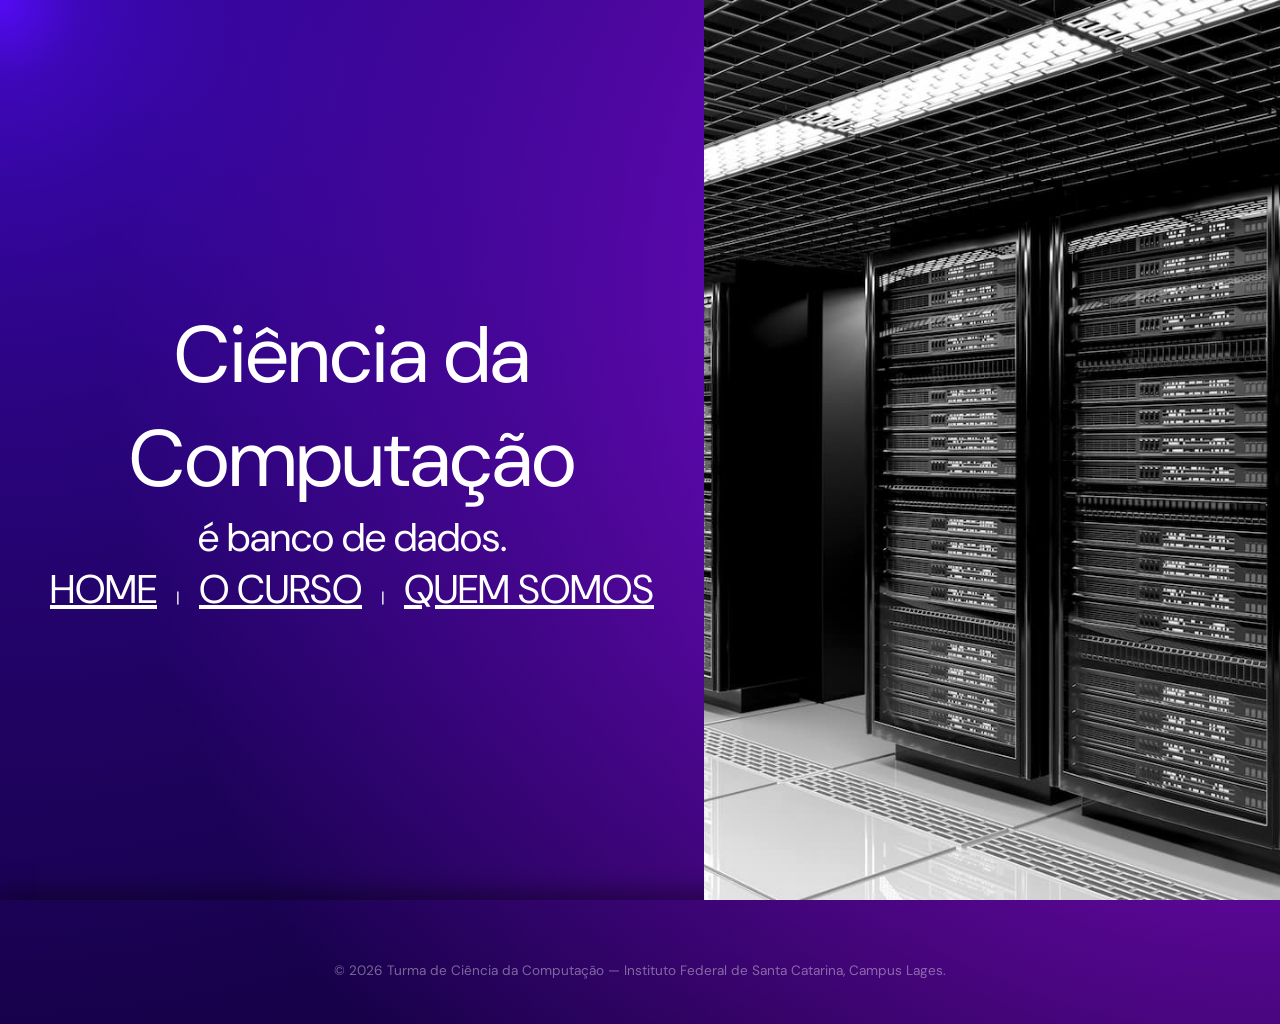
<file: index.html>
<!DOCTYPE html>
<html lang="en">
<head>
    <meta charset="UTF-8">
    <meta name="viewport" content="width=device-width, initial-scale=1.0">
    <link rel="stylesheet" href="css/styles.css">
    <title>Ciência da Computação</title>

    <script>
        const nomeImagemCC = [
            {text: "é programação.", image:"img/programacao.jpg"},
            {text: "é matemática.", image:"img/matematica.jpg"},
            {text: "é design.", image: "img/design.jpg"},
            {text: "é sistemas operacionais.", image: "img/sistemaoperacional.jpg"},
            {text: "é Internet das Coisas.", image: "img/iot.jpg"},
            {text: "é inteligência artificial.", image: "img/ia.jpg"},
            {text: "é banco de dados.", image: "img/bancodedados.jpg"}
        ];

        let i = 0;

        setInterval (() => {
            i = (i + 1) % nomeImagemCC.length;
            document.getElementById("cc-texto-variavel").innerText = nomeImagemCC[i].text;
            document.getElementById("cc-imagem-variavel").src = nomeImagemCC[i].image;
        }, 1500)
    </script>
</head>
<body> 
    <div class="container-landing">
    <div class="text-landing">
        <h1>Ciência da Computação</h1>
        <p id="cc-texto-variavel">é banco de dados.</p>
        <nav>
            <a href="index.html">HOME</a> |
            <a href="curso.html">O CURSO</a> |
            <a href="quem-somos.html">QUEM SOMOS</a>
        </nav>
    </div>
    <img id="cc-imagem-variavel" src="img/bancodedados.jpg" class="landing-page-image">
    </div>
    <footer class="footer-landing">
    <p>© 2026 Turma de Ciência da Computação — Instituto Federal de Santa Catarina, Campus Lages.</p>
    </footer>   
</body>
</html>
</file>
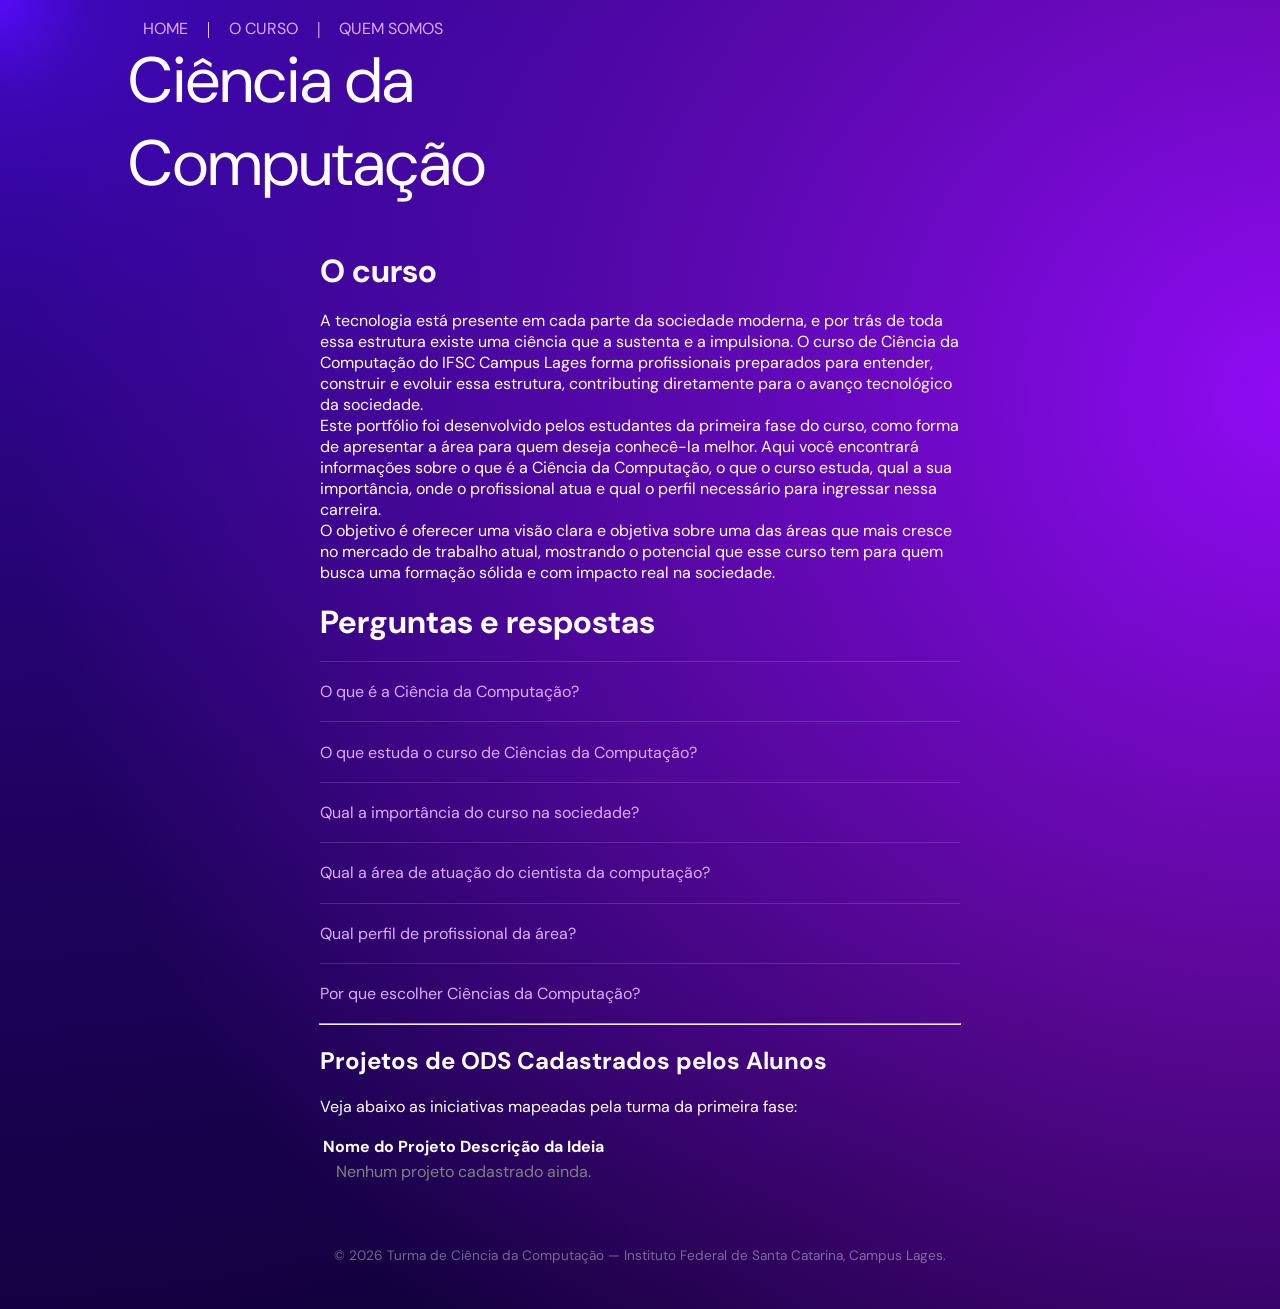
<file: curso.html>
<!DOCTYPE html>
<html lang="pt-BR">
<head>
    <meta charset="UTF-8">
    <meta name="viewport" content="width=device-width, initial-scale=1.0">
    <link rel="stylesheet" href="css/styles.css">
    <title>O curso</title>
</head>
<body>
<header>
    <nav>
        <a href="index.html">HOME</a> |
        <a href="curso.html">O CURSO</a> |
        <a href="quem-somos.html">QUEM SOMOS</a>
    </nav>
    <h1>Ciência da Computação</h1>
</header>

<h1>O curso</h1>
<p>A tecnologia está presente em cada parte da sociedade moderna, e por trás de toda essa estrutura existe uma ciência que a sustenta e a impulsiona. O curso de Ciência da Computação do IFSC Campus Lages forma profissionais preparados para entender, construir e evoluir essa estrutura, contributing diretamente para o avanço tecnológico da sociedade.</p>
<p>Este portfólio foi desenvolvido pelos estudantes da primeira fase do curso, como forma de apresentar a área para quem deseja conhecê-la melhor. Aqui você encontrará informações sobre o que é a Ciência da Computação, o que o curso estuda, qual a sua importância, onde o profissional atua e qual o perfil necessário para ingressar nessa carreira.</p>
<p>O objetivo é oferecer uma visão clara e objetiva sobre uma das áreas que mais cresce no mercado de trabalho atual, mostrando o potencial que esse curso tem para quem busca uma formação sólida e com impacto real na sociedade.</p>

<h1>Perguntas e respostas</h1>

<details>
    <summary>O que é a Ciência da Computação?</summary>
    <section id="o-que-e">
        <p>A Ciência da Computação é a área do conhecimento que se dedica ao estudo sistemático dos processos algorítmicos que descrevem e transformam a informação. Ela não se limita ao hardware ou ao software isoladamente, unindo rigor científico à engenharia. É a ciência da automação do pensamento lógico e do processamento eficiente de dados em larga escala.</p>
        <p>Diferente de cursos técnicos, ela busca entender o "porquê" do funcionamento das tecnologias, garantindo que o profissional domine conceitos imutáveis para criar novas soluções e se adaptar a qualquer mudança. Essa base sólida permite otimizar recursos e desenvolver sistemas que sejam, simultaneamente, rápidos e seguros. Fundamental para a sociedade, essa ciência possibilitou o surgimento da internet, da segurança digital e do Big Data, possibilitando a impulsão da inovação contemporânea.</p>
    </section>
</details>

<details>
    <summary>O que estuda o curso de Ciências da Computação?</summary>
    <section id="o-que-estuda">
        <p>No IFSC Campus Lages, o curso foca em uma base matemática e lógica consistente, com disciplinas como Cálculo, Álgebra Linear e Matemática Discreta. O aluno entra em contato com Algoritmos e Estruturas de Dados, Arquitetura de Computadores e Sistemas Operacionais, aprendendo como o software interage diretamente com o hardware.</p>
        <p>A grade curricular do curso também prioriza Redes de Computadores, Bancos de Dados e Engenharia de Software, preparando o estudante para projetar sistemas completos. Há um incentivo à prática laboratorial e à pesquisa científica, integrando teoria e desenvolvimento técnico. O curso também aborda matérias como Ética e Empreendedorismo, garantindo que o futuro profissional saiba gerir projetos. Essa formação permite que o aluno aprenda novas tecnologias com extrema rapidez.</p>
    </section>
</details>

<details>
    <summary>Qual a importância do curso na sociedade?</summary>
    <section id="qual-importancia">
        <p>O curso de Ciência da Computação é importante para a infraestrutura do mundo moderno, pois seus profissionais projetam os sistemas que sustentam a economia, a saúde e a educação. Desde a segurança bancária até o diagnóstico médico auxiliado por IA, a computação traduz necessidades humanas em soluções automatizadas. Sem esse conhecimento, a evolução de tecnologias que facilitam o dia a dia e salvam vidas ficaria prejudicada.</p>
        <p>Além da eficiência técnica, o curso é fundamental para garantir a segurança dos países através da criptografia e defesa cibernética. O profissional formado atua como um protetor da integridade dos dados e da privacidade individual. Assim, a Ciência da Computação garante que o progresso tecnológico seja ético, seguro e acessível.</p>
    </section>
</details>

<details>
    <summary>Qual a área de atuação do cientista da computação?</summary>
    <section id="qual-area-atuacao">
        <p>A área de atuação é grande, permitindo que o profissional escolha entre desenvolvimento de software, engenharia de dados, arquitetura de sistemas ou segurança da informação. O cientista pode trabalhar em Big Techs, institutions financeiras, centros de pesquisa ou em áreas nichadas, como jogos. Há ainda a possibilidade de trabalho remoto para empresas estrangeiras ou criação de startups.</p>
        <p>O campo da Inteligência Artificial é, hoje, um dos que mais crescem. Existem também oportunidades na carreira acadêmica, focada em pesquisas e visão computacional. O cenário para quem se forma é de constante expansão, com novas subáreas surgindo a cada inovação tecnológica.</p>
    </section>
</details>

<details>
    <summary>Qual perfil de profissional da área?</summary>
    <section id="perfil-profissional">
        <p>O perfil exige raciocínio lógico e curiosidade técnica, além das chamadas "soft skills" como trabalho em equipe e comunicação clara, que é necessária para traduzir termos técnicos para clientes e gestores. É fundamental ser autodidata e atualizar-se constantemente, pois a área inova rápido e exige aprendizado frequente de novas ferramentas.</p>
        <p>A ética é essencial para lidar com a privacidade de dados e evitar preconceitos em algoritmos de decisão automatizada. O profissional deve equilibrar a eficiência técnica com a responsabilidade social, garantindo que suas criações tecnológicas beneficiem a coletividade humana.</p>
    </section>
</details>

<details>
    <summary>Por que escolher Ciências da Computação?</summary>
    <section id="por-que-escolher">
        <p>Diferente da Engenharia da Computação, que é focada em hardware, Sistemas de Informação, que é focado em gestão, Engenharia de Software, que foca no ciclo de vida do produto, ou Inteligência Artificial, que foca em modelos de dados, a Ciência da Computação oferece a base teórica total, permitindo criar tecnologia em vez de apenas aplicá-la.</p>
        <p>A decisão por este curso garante segurança profissional, pois o conhecimento de base permite transitar entre qualquer especialidade técnica conforme as mudanças do mercado. O curso mantém o profissional em um ambiente de criatividade lógica e impacto social direto. É a porta de entrada para a transformação digital da atualidade.</p>
    </section>
</details>

<hr>
<section class="secao-dados">
    <h2>Projetos de ODS Cadastrados pelos Alunos</h2>
    <p>Veja abaixo as iniciativas mapeadas pela turma da primeira fase:</p>

    <table>
        <thead>
        <tr>
            <th>Nome do Projeto</th>
            <th>Descrição da Ideia</th>
        </tr>
        </thead>
        <tbody id="tabelaCorpo">
        </tbody>
    </table>
</section>
<footer>
    <p>© 2026 Turma de Ciência da Computação — Instituto Federal de Santa Catarina, Campus Lages.</p>
</footer>

<script src="js/exibicao.js"></script>
</body>
</html>
</file>
<file: css/styles.css>
@import url('https://fonts.googleapis.com/css2?family=DM+Sans:ital,opsz,wght@0,9..40,100..1000;1,9..40,100..1000&family=Google+Sans:ital,opsz,wght@0,17..18,400..700;1,17..18,400..700&display=swap');

body{
    margin: 0;
    padding: 0;
    background: radial-gradient(
        circle at 0% 0%,
        #530bf4,
        15%,
        transparent 80%
    ),

    radial-gradient(
        circle at 100% 30%,
        #930bf4,
        #590794,
        transparent 80%
    );
    background-color: #110038;
    background-repeat: no-repeat;

    color: white;
}

body>:not(header) {
    margin: 0 auto;
    font-family: 'DM Sans';
    width: 50%;
}

body h1{
    margin-top: 2vh;
    margin-bottom: 2vh;
}

.container-landing{
    display: flex;
    align-items: center;
    justify-content: flex-start;
    width: 100%;
}

.container-landing div{
    flex: 1;
    text-align: center;
}

.container-landing p{
    font-size: 40px;
    margin: 0;
}

header{
    margin-top: 2vh;
    margin-left: 10vw;
    width: 40vw;
}

header h1, .container-landing h1 {
    font-family: 'DM Sans';
    font-weight: 400;
    font-size: 400%;
}
header h1{
    margin-top: 0;
    margin-bottom: 5vh;
}

footer {
    font-family: 'DM Sans', sans-serif;
    font-size: 0.85rem;
    color: rgba(255,255,255,0.4);
    text-align: center;
    padding: 3rem 0 2rem;
}

.footer-landing {
    box-shadow: 0 -8px 24px rgba(0,0,0,0.4);
    width: 100%;
    box-sizing: border-box;
}

.container-landing h1 {
    font-size: 500%;
    margin-bottom: 0;
}

.landing-page-image{
    top: 0;
    right: 0;
    object-fit: cover;
    width: 45vw;
    height: 100vh;
}

a{
    text-decoration: none;
}
nav a, .container-landing a{
    font-family: 'DM Sans';

}

nav a{
    margin-top: 10px;
    padding: 15px;
    color: #e0aaff;
}

.container-landing a{
    text-decoration: underline;

    color: white;

    font-size: 40px;
}

.container-landing a:hover{
    color: #b386cd;
}

nav a:hover{
    color: #574164
}


.quem-somos{
    display: grid;
    grid-template-columns: 1fr 1fr;
    column-gap: 10vw;
    justify-content: center;
}

.perfil {
    display: flex;
    flex: 1;
    width: 30vw;
    flex-shrink: 0;
    flex-direction: column;
    align-items: center;
    justify-content: center;
}

.perfil img{
    margin-bottom: 2vh;
    height: 15vh;
    width: auto;
    mix-blend-mode: screen;
}

details {
    border-top: 0.5px solid rgba(255,255,255,0.15);
}
summary {
    font-family: 'DM Sans', sans-serif;
    color: #e0aaff;
    cursor: pointer;
    list-style: none;
    padding: 1.2rem 0;
        }
summary::-webkit-details-marker {
    display: none;
}
</file>
